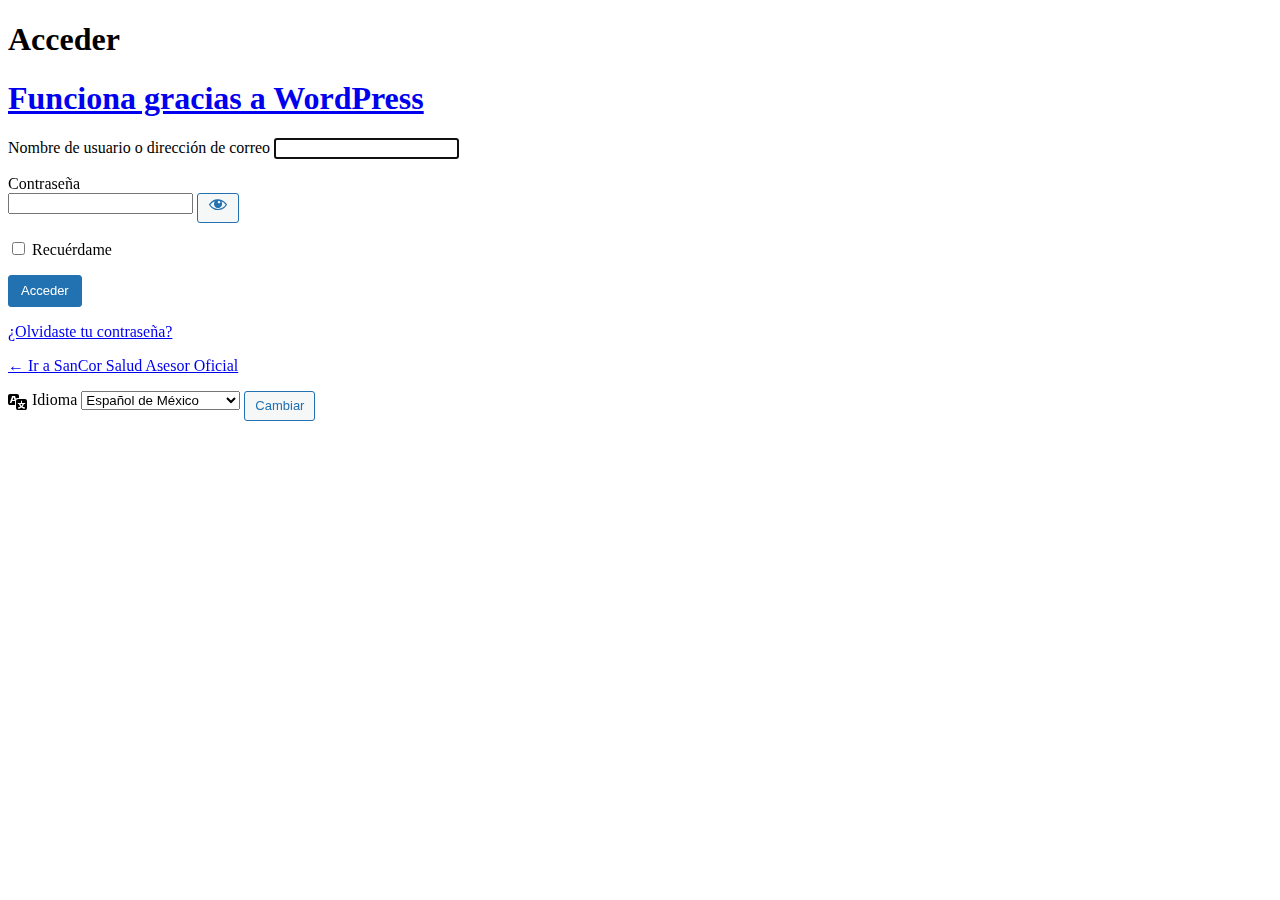
<file: wp-login.html>
<!DOCTYPE html>
	<html lang="es">
	
<!-- Mirrored from sancorsaludoficial.com.ar/wp-login.php by HTTrack Website Copier/3.x [XR&CO'2014], Tue, 22 Jul 2025 10:28:51 GMT -->
<!-- Added by HTTrack --><meta http-equiv="content-type" content="text/html;charset=UTF-8" /><!-- /Added by HTTrack -->
<head>
	<meta http-equiv="Content-Type" content="text/html; charset=UTF-8" />
	<title>Acceder &lsaquo; SanCor Salud Asesor Oficial &#8212; WordPress</title>
	    <style>
       .login-action-lostpassword #login_error{
           display: none;
       }
    </style>
    <meta name='robots' content='max-image-preview:large, noindex, noarchive' />
<link rel='dns-prefetch' href='http://www.googletagmanager.com/' />
<link rel='stylesheet' id='dashicons-css' href='wp-includes/css/dashicons.min4090.css?ver=189b7ebf432c51c7d84301550b621032' media='all' />
<link rel='stylesheet' id='buttons-css' href='wp-includes/css/buttons.min4090.css?ver=189b7ebf432c51c7d84301550b621032' media='all' />
<link rel='stylesheet' id='forms-css' href='https://sancorsaludoficial.com.ar/wp-admin/css/forms.min.css?ver=6.8.2' media='all' />
<link rel='stylesheet' id='l10n-css' href='https://sancorsaludoficial.com.ar/wp-admin/css/l10n.min.css?ver=6.8.2' media='all' />
<link rel='stylesheet' id='login-css' href='https://sancorsaludoficial.com.ar/wp-admin/css/login.min.css?ver=6.8.2' media='all' />
<meta name="generator" content="Site Kit by Google 1.157.0" />	<meta name='referrer' content='strict-origin-when-cross-origin' />
		<meta name="viewport" content="width=device-width, initial-scale=1.0" />
	<link rel="icon" href="wp-content/uploads/2025/03/Favicon-150x150.png" sizes="32x32" />
<link rel="icon" href="wp-content/uploads/2025/03/Favicon.png" sizes="192x192" />
<link rel="apple-touch-icon" href="wp-content/uploads/2025/03/Favicon.png" />
<meta name="msapplication-TileImage" content="https://sancorsaludoficial.com.ar/wp-content/uploads/2025/03/Favicon.png" />
	</head>
	<body class="login no-js login-action-login wp-core-ui  locale-es-mx">
	<script>
document.body.className = document.body.className.replace('no-js','js');
</script>

				<h1 class="screen-reader-text">Acceder</h1>
			<div id="login">
		<h1 role="presentation" class="wp-login-logo"><a href="https://es-mx.wordpress.org/">Funciona gracias a WordPress</a></h1>
	
		<form name="loginform" id="loginform" action="https://sancorsaludoficial.com.ar/wp-login.php" method="post">
			<p>
				<label for="user_login">Nombre de usuario o dirección de correo</label>
				<input type="text" name="log" id="user_login" class="input" value="" size="20" autocapitalize="off" autocomplete="username" required="required" />
			</p>

			<div class="user-pass-wrap">
				<label for="user_pass">Contraseña</label>
				<div class="wp-pwd">
					<input type="password" name="pwd" id="user_pass" class="input password-input" value="" size="20" autocomplete="current-password" spellcheck="false" required="required" />
					<button type="button" class="button button-secondary wp-hide-pw hide-if-no-js" data-toggle="0" aria-label="Mostrar contraseña">
						<span class="dashicons dashicons-visibility" aria-hidden="true"></span>
					</button>
				</div>
			</div>
						<p class="forgetmenot"><input name="rememberme" type="checkbox" id="rememberme" value="forever"  /> <label for="rememberme">Recuérdame</label></p>
			<p class="submit">
				<input type="submit" name="wp-submit" id="wp-submit" class="button button-primary button-large" value="Acceder" />
									<input type="hidden" name="redirect_to" value="https://sancorsaludoficial.com.ar/wp-admin/" />
									<input type="hidden" name="testcookie" value="1" />
			</p>
		</form>

					<p id="nav">
				<a class="wp-login-lost-password" href="wp-loginc2b6.html?action=lostpassword">¿Olvidaste tu contraseña?</a>			</p>
			<script>
function wp_attempt_focus() {setTimeout( function() {try {d = document.getElementById( "user_login" );d.focus(); d.select();} catch( er ) {}}, 200);}
wp_attempt_focus();
if ( typeof wpOnload === 'function' ) { wpOnload() }
</script>
		<p id="backtoblog">
			<a href="index.html">&larr; Ir a SanCor Salud Asesor Oficial</a>		</p>
			</div>
				<div class="language-switcher">
				<form id="language-switcher" method="get">

					<label for="language-switcher-locales">
						<span class="dashicons dashicons-translation" aria-hidden="true"></span>
						<span class="screen-reader-text">
							Idioma						</span>
					</label>

					<select name="wp_lang" id="language-switcher-locales"><option value="en_US" lang="en" data-installed="1">English (United States)</option>
<option value="es_ES" lang="es" data-installed="1">Español</option>
<option value="es_MX" lang="es" selected='selected' data-installed="1">Español de México</option></select>
					
					
					
						<input type="submit" class="button" value="Cambiar">

					</form>
				</div>
			
	    <script>
        if ( document.getElementById('login_error') ) {
            document.getElementById('user_login').value = '';
        }
    </script>
    
<!-- Sign in with Google button added by Site Kit -->
<script src="https://accounts.google.com/gsi/client"></script>
<script>
(()=>{async function handleCredentialResponse(response){try{const res=await fetch('wp-login4170.html?action=googlesitekit_auth',{method:'POST',headers:{'Content-Type':'application/x-www-form-urlencoded'},body:new URLSearchParams(response)});if(res.ok && res.redirected){location.assign(res.url);}}catch(error){console.error(error);}}google.accounts.id.initialize({client_id:'614712585965-8npg54u6031vahcabt9i98k0p4jpg18o.apps.googleusercontent.com',callback:handleCredentialResponse,library_name:'Site-Kit'});const buttonDivToAddToLoginForm=document.createElement('div');buttonDivToAddToLoginForm.classList.add('googlesitekit-sign-in-with-google__frontend-output-button');document.getElementById('login').insertBefore(buttonDivToAddToLoginForm,document.getElementById('loginform'));document.querySelectorAll('.googlesitekit-sign-in-with-google__frontend-output-button').forEach((siwgButtonDiv)=>{google.accounts.id.renderButton(siwgButtonDiv,{"theme":"outline","text":"signin_with","shape":"rectangular"});});})();
</script>

<!-- End Sign in with Google button added by Site Kit -->
<script src="wp-includes/js/clipboard.min3c89.js?ver=2.0.11" id="clipboard-js"></script>
<script src="wp-includes/js/jquery/jquery.minf43b.js?ver=3.7.1" id="jquery-core-js"></script>
<script src="wp-includes/js/jquery/jquery-migrate.min5589.js?ver=3.4.1" id="jquery-migrate-js"></script>
<script id="zxcvbn-async-js-extra">
var _zxcvbnSettings = {"src":"https:\/\/sancorsaludoficial.com.ar\/wp-includes\/js\/zxcvbn.min.js"};
</script>
<script src="wp-includes/js/zxcvbn-async.min5152.js?ver=1.0" id="zxcvbn-async-js"></script>
<script src="wp-includes/js/dist/hooks.min4fdd.js?ver=4d63a3d491d11ffd8ac6" id="wp-hooks-js"></script>
<script src="wp-includes/js/dist/i18n.minc33c.js?ver=5e580eb46a90c2b997e6" id="wp-i18n-js"></script>
<script id="wp-i18n-js-after">
wp.i18n.setLocaleData( { 'text direction\u0004ltr': [ 'ltr' ] } );
</script>
<script id="password-strength-meter-js-extra">
var pwsL10n = {"unknown":"Fortaleza de contrase\u00f1a desconocida","short":"Muy d\u00e9bil","bad":"D\u00e9bil","good":"Medio","strong":"Fuerte","mismatch":"No coinciden"};
</script>
<script id="password-strength-meter-js-translations">
( function( domain, translations ) {
	var localeData = translations.locale_data[ domain ] || translations.locale_data.messages;
	localeData[""].domain = domain;
	wp.i18n.setLocaleData( localeData, domain );
} )( "default", {"translation-revision-date":"2025-06-05 19:07:27+0000","generator":"GlotPress\/4.0.1","domain":"messages","locale_data":{"messages":{"":{"domain":"messages","plural-forms":"nplurals=2; plural=n != 1;","lang":"es_MX"},"%1$s is deprecated since version %2$s! Use %3$s instead. Please consider writing more inclusive code.":["\u00a1%1$s est\u00e1 en desuso desde la versi\u00f3n %2$s! Usa %3$s en su lugar. Por favor considera escribir un c\u00f3digo m\u00e1s inclusivo."]}},"comment":{"reference":"wp-admin\/js\/password-strength-meter.js"}} );
</script>
<script src="https://sancorsaludoficial.com.ar/wp-admin/js/password-strength-meter.min.js?ver=6.8.2" id="password-strength-meter-js"></script>
<script src="wp-includes/js/underscore.min3ab8.js?ver=1.13.7" id="underscore-js"></script>
<script id="wp-util-js-extra">
var _wpUtilSettings = {"ajax":{"url":"\/wp-admin\/admin-ajax.php"}};
</script>
<script src="wp-includes/js/wp-util.min4090.js?ver=189b7ebf432c51c7d84301550b621032" id="wp-util-js"></script>
<script src="wp-includes/js/dist/dom-ready.min5346.js?ver=f77871ff7694fffea381" id="wp-dom-ready-js"></script>
<script id="wp-a11y-js-translations">
( function( domain, translations ) {
	var localeData = translations.locale_data[ domain ] || translations.locale_data.messages;
	localeData[""].domain = domain;
	wp.i18n.setLocaleData( localeData, domain );
} )( "default", {"translation-revision-date":"2025-04-25 19:15:22+0000","generator":"GlotPress\/4.0.1","domain":"messages","locale_data":{"messages":{"":{"domain":"messages","plural-forms":"nplurals=2; plural=n != 1;","lang":"es_MX"},"Notifications":["Avisos"]}},"comment":{"reference":"wp-includes\/js\/dist\/a11y.js"}} );
</script>
<script src="wp-includes/js/dist/a11y.min3f73.js?ver=3156534cc54473497e14" id="wp-a11y-js"></script>
<script id="user-profile-js-extra">
var userProfileL10n = {"user_id":"0","nonce":"9e54fd3c80"};
</script>
<script id="user-profile-js-translations">
( function( domain, translations ) {
	var localeData = translations.locale_data[ domain ] || translations.locale_data.messages;
	localeData[""].domain = domain;
	wp.i18n.setLocaleData( localeData, domain );
} )( "default", {"translation-revision-date":"2025-06-05 19:07:27+0000","generator":"GlotPress\/4.0.1","domain":"messages","locale_data":{"messages":{"":{"domain":"messages","plural-forms":"nplurals=2; plural=n != 1;","lang":"es_MX"},"Application password has been copied to your clipboard.":["Se ha copiado la contrase\u00f1a de aplicaci\u00f3n al portapapeles."],"Your new password has not been saved.":["Tu contrase\u00f1a no ha sido guardada"],"Hide":["Ocultar"],"Confirm use of weak password":["Confirma el uso de una contrase\u00f1a d\u00e9bil."],"Hide password":["Ocultar contrase\u00f1a"],"Show password":["Mostrar contrase\u00f1a"],"Show":["Mostrar"],"The changes you made will be lost if you navigate away from this page.":["Los cambios realizados se perder\u00e1n si sales de esta p\u00e1gina."]}},"comment":{"reference":"wp-admin\/js\/user-profile.js"}} );
</script>
<script src="https://sancorsaludoficial.com.ar/wp-admin/js/user-profile.min.js?ver=6.8.2" id="user-profile-js"></script>
	</body>
	
<!-- Mirrored from sancorsaludoficial.com.ar/wp-login.php by HTTrack Website Copier/3.x [XR&CO'2014], Tue, 22 Jul 2025 10:28:51 GMT -->
</html>
</file>
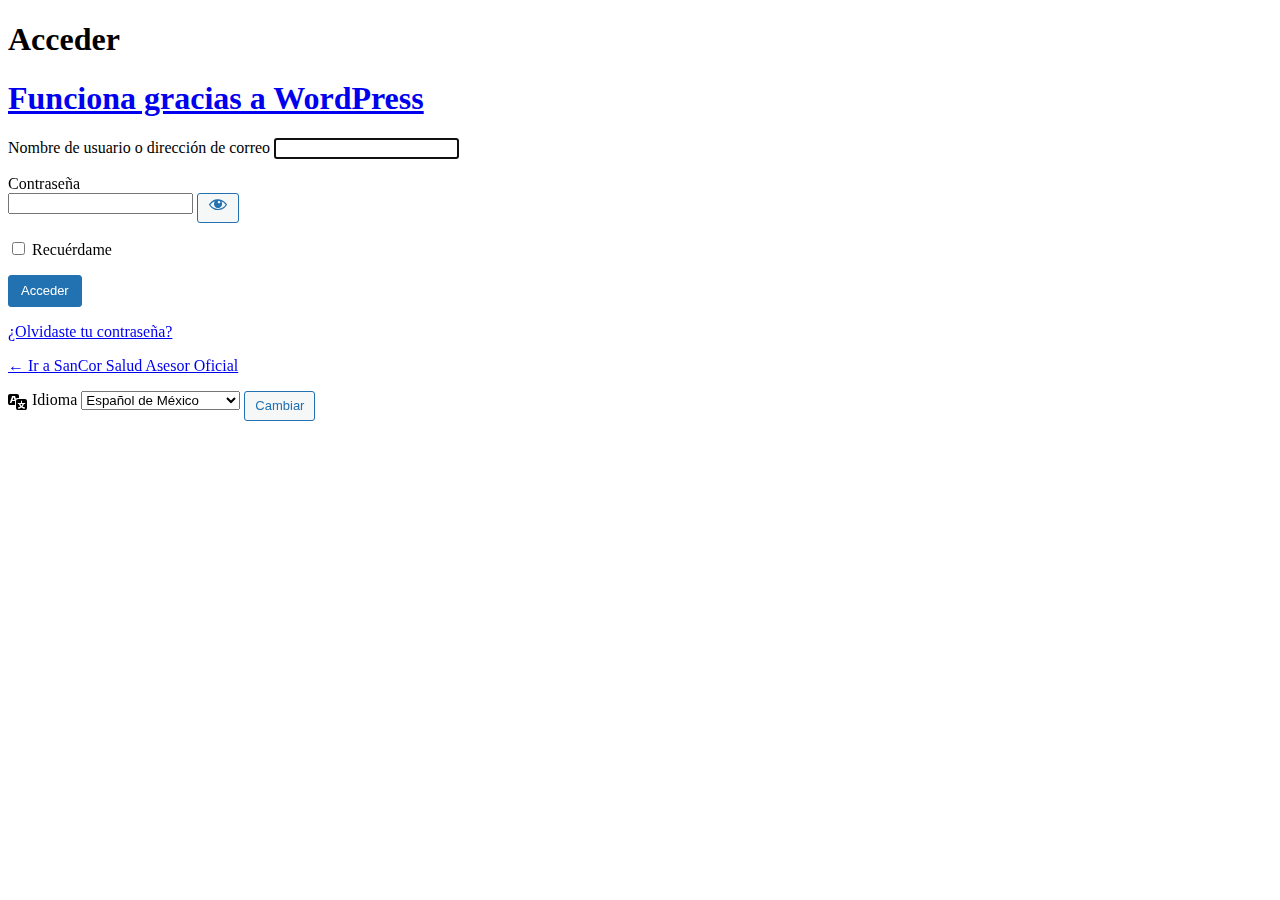
<file: wp-login4170.html>
<!DOCTYPE html>
	<html lang="es">
	
<!-- Mirrored from sancorsaludoficial.com.ar/wp-login.php?action=googlesitekit_auth by HTTrack Website Copier/3.x [XR&CO'2014], Tue, 22 Jul 2025 10:28:39 GMT -->
<!-- Added by HTTrack --><meta http-equiv="content-type" content="text/html;charset=UTF-8" /><!-- /Added by HTTrack -->
<head>
	<meta http-equiv="Content-Type" content="text/html; charset=UTF-8" />
	<title>Acceder &lsaquo; SanCor Salud Asesor Oficial &#8212; WordPress</title>
	    <style>
       .login-action-lostpassword #login_error{
           display: none;
       }
    </style>
    <meta name='robots' content='max-image-preview:large, noindex, noarchive' />
<link rel='dns-prefetch' href='http://www.googletagmanager.com/' />
<link rel='stylesheet' id='dashicons-css' href='wp-includes/css/dashicons.min4090.css?ver=189b7ebf432c51c7d84301550b621032' media='all' />
<link rel='stylesheet' id='buttons-css' href='wp-includes/css/buttons.min4090.css?ver=189b7ebf432c51c7d84301550b621032' media='all' />
<link rel='stylesheet' id='forms-css' href='https://sancorsaludoficial.com.ar/wp-admin/css/forms.min.css?ver=6.8.2' media='all' />
<link rel='stylesheet' id='l10n-css' href='https://sancorsaludoficial.com.ar/wp-admin/css/l10n.min.css?ver=6.8.2' media='all' />
<link rel='stylesheet' id='login-css' href='https://sancorsaludoficial.com.ar/wp-admin/css/login.min.css?ver=6.8.2' media='all' />
<meta name="generator" content="Site Kit by Google 1.157.0" />	<meta name='referrer' content='strict-origin-when-cross-origin' />
		<meta name="viewport" content="width=device-width, initial-scale=1.0" />
	<link rel="icon" href="wp-content/uploads/2025/03/Favicon-150x150.png" sizes="32x32" />
<link rel="icon" href="wp-content/uploads/2025/03/Favicon.png" sizes="192x192" />
<link rel="apple-touch-icon" href="wp-content/uploads/2025/03/Favicon.png" />
<meta name="msapplication-TileImage" content="https://sancorsaludoficial.com.ar/wp-content/uploads/2025/03/Favicon.png" />
	</head>
	<body class="login no-js login-action-googlesitekit_auth wp-core-ui  locale-es-mx">
	<script>
document.body.className = document.body.className.replace('no-js','js');
</script>

				<h1 class="screen-reader-text">Acceder</h1>
			<div id="login">
		<h1 role="presentation" class="wp-login-logo"><a href="https://es-mx.wordpress.org/">Funciona gracias a WordPress</a></h1>
	
		<form name="loginform" id="loginform" action="https://sancorsaludoficial.com.ar/wp-login.php" method="post">
			<p>
				<label for="user_login">Nombre de usuario o dirección de correo</label>
				<input type="text" name="log" id="user_login" class="input" value="" size="20" autocapitalize="off" autocomplete="username" required="required" />
			</p>

			<div class="user-pass-wrap">
				<label for="user_pass">Contraseña</label>
				<div class="wp-pwd">
					<input type="password" name="pwd" id="user_pass" class="input password-input" value="" size="20" autocomplete="current-password" spellcheck="false" required="required" />
					<button type="button" class="button button-secondary wp-hide-pw hide-if-no-js" data-toggle="0" aria-label="Mostrar contraseña">
						<span class="dashicons dashicons-visibility" aria-hidden="true"></span>
					</button>
				</div>
			</div>
						<p class="forgetmenot"><input name="rememberme" type="checkbox" id="rememberme" value="forever"  /> <label for="rememberme">Recuérdame</label></p>
			<p class="submit">
				<input type="submit" name="wp-submit" id="wp-submit" class="button button-primary button-large" value="Acceder" />
									<input type="hidden" name="redirect_to" value="https://sancorsaludoficial.com.ar/wp-admin/" />
									<input type="hidden" name="testcookie" value="1" />
			</p>
		</form>

					<p id="nav">
				<a class="wp-login-lost-password" href="wp-loginc2b6.html?action=lostpassword">¿Olvidaste tu contraseña?</a>			</p>
			<script>
function wp_attempt_focus() {setTimeout( function() {try {d = document.getElementById( "user_login" );d.focus(); d.select();} catch( er ) {}}, 200);}
wp_attempt_focus();
if ( typeof wpOnload === 'function' ) { wpOnload() }
</script>
		<p id="backtoblog">
			<a href="index.html">&larr; Ir a SanCor Salud Asesor Oficial</a>		</p>
			</div>
				<div class="language-switcher">
				<form id="language-switcher" method="get">

					<label for="language-switcher-locales">
						<span class="dashicons dashicons-translation" aria-hidden="true"></span>
						<span class="screen-reader-text">
							Idioma						</span>
					</label>

					<select name="wp_lang" id="language-switcher-locales"><option value="en_US" lang="en" data-installed="1">English (United States)</option>
<option value="es_ES" lang="es" data-installed="1">Español</option>
<option value="es_MX" lang="es" selected='selected' data-installed="1">Español de México</option></select>
					
					
											<input type="hidden" name="action" value="googlesitekit_auth" />
					
						<input type="submit" class="button" value="Cambiar">

					</form>
				</div>
			
	    <script>
        if ( document.getElementById('login_error') ) {
            document.getElementById('user_login').value = '';
        }
    </script>
    
<!-- Sign in with Google button added by Site Kit -->
<script src="https://accounts.google.com/gsi/client"></script>
<script>
(()=>{async function handleCredentialResponse(response){try{const res=await fetch('wp-login4170.html?action=googlesitekit_auth',{method:'POST',headers:{'Content-Type':'application/x-www-form-urlencoded'},body:new URLSearchParams(response)});if(res.ok && res.redirected){location.assign(res.url);}}catch(error){console.error(error);}}google.accounts.id.initialize({client_id:'614712585965-8npg54u6031vahcabt9i98k0p4jpg18o.apps.googleusercontent.com',callback:handleCredentialResponse,library_name:'Site-Kit'});const buttonDivToAddToLoginForm=document.createElement('div');buttonDivToAddToLoginForm.classList.add('googlesitekit-sign-in-with-google__frontend-output-button');document.getElementById('login').insertBefore(buttonDivToAddToLoginForm,document.getElementById('loginform'));document.querySelectorAll('.googlesitekit-sign-in-with-google__frontend-output-button').forEach((siwgButtonDiv)=>{google.accounts.id.renderButton(siwgButtonDiv,{"theme":"outline","text":"signin_with","shape":"rectangular"});});})();
</script>

<!-- End Sign in with Google button added by Site Kit -->
<script src="wp-includes/js/clipboard.min3c89.js?ver=2.0.11" id="clipboard-js"></script>
<script src="wp-includes/js/jquery/jquery.minf43b.js?ver=3.7.1" id="jquery-core-js"></script>
<script src="wp-includes/js/jquery/jquery-migrate.min5589.js?ver=3.4.1" id="jquery-migrate-js"></script>
<script id="zxcvbn-async-js-extra">
var _zxcvbnSettings = {"src":"https:\/\/sancorsaludoficial.com.ar\/wp-includes\/js\/zxcvbn.min.js"};
</script>
<script src="wp-includes/js/zxcvbn-async.min5152.js?ver=1.0" id="zxcvbn-async-js"></script>
<script src="wp-includes/js/dist/hooks.min4fdd.js?ver=4d63a3d491d11ffd8ac6" id="wp-hooks-js"></script>
<script src="wp-includes/js/dist/i18n.minc33c.js?ver=5e580eb46a90c2b997e6" id="wp-i18n-js"></script>
<script id="wp-i18n-js-after">
wp.i18n.setLocaleData( { 'text direction\u0004ltr': [ 'ltr' ] } );
</script>
<script id="password-strength-meter-js-extra">
var pwsL10n = {"unknown":"Fortaleza de contrase\u00f1a desconocida","short":"Muy d\u00e9bil","bad":"D\u00e9bil","good":"Medio","strong":"Fuerte","mismatch":"No coinciden"};
</script>
<script id="password-strength-meter-js-translations">
( function( domain, translations ) {
	var localeData = translations.locale_data[ domain ] || translations.locale_data.messages;
	localeData[""].domain = domain;
	wp.i18n.setLocaleData( localeData, domain );
} )( "default", {"translation-revision-date":"2025-06-05 19:07:27+0000","generator":"GlotPress\/4.0.1","domain":"messages","locale_data":{"messages":{"":{"domain":"messages","plural-forms":"nplurals=2; plural=n != 1;","lang":"es_MX"},"%1$s is deprecated since version %2$s! Use %3$s instead. Please consider writing more inclusive code.":["\u00a1%1$s est\u00e1 en desuso desde la versi\u00f3n %2$s! Usa %3$s en su lugar. Por favor considera escribir un c\u00f3digo m\u00e1s inclusivo."]}},"comment":{"reference":"wp-admin\/js\/password-strength-meter.js"}} );
</script>
<script src="https://sancorsaludoficial.com.ar/wp-admin/js/password-strength-meter.min.js?ver=6.8.2" id="password-strength-meter-js"></script>
<script src="wp-includes/js/underscore.min3ab8.js?ver=1.13.7" id="underscore-js"></script>
<script id="wp-util-js-extra">
var _wpUtilSettings = {"ajax":{"url":"\/wp-admin\/admin-ajax.php"}};
</script>
<script src="wp-includes/js/wp-util.min4090.js?ver=189b7ebf432c51c7d84301550b621032" id="wp-util-js"></script>
<script src="wp-includes/js/dist/dom-ready.min5346.js?ver=f77871ff7694fffea381" id="wp-dom-ready-js"></script>
<script id="wp-a11y-js-translations">
( function( domain, translations ) {
	var localeData = translations.locale_data[ domain ] || translations.locale_data.messages;
	localeData[""].domain = domain;
	wp.i18n.setLocaleData( localeData, domain );
} )( "default", {"translation-revision-date":"2025-04-25 19:15:22+0000","generator":"GlotPress\/4.0.1","domain":"messages","locale_data":{"messages":{"":{"domain":"messages","plural-forms":"nplurals=2; plural=n != 1;","lang":"es_MX"},"Notifications":["Avisos"]}},"comment":{"reference":"wp-includes\/js\/dist\/a11y.js"}} );
</script>
<script src="wp-includes/js/dist/a11y.min3f73.js?ver=3156534cc54473497e14" id="wp-a11y-js"></script>
<script id="user-profile-js-extra">
var userProfileL10n = {"user_id":"0","nonce":"9e54fd3c80"};
</script>
<script id="user-profile-js-translations">
( function( domain, translations ) {
	var localeData = translations.locale_data[ domain ] || translations.locale_data.messages;
	localeData[""].domain = domain;
	wp.i18n.setLocaleData( localeData, domain );
} )( "default", {"translation-revision-date":"2025-06-05 19:07:27+0000","generator":"GlotPress\/4.0.1","domain":"messages","locale_data":{"messages":{"":{"domain":"messages","plural-forms":"nplurals=2; plural=n != 1;","lang":"es_MX"},"Application password has been copied to your clipboard.":["Se ha copiado la contrase\u00f1a de aplicaci\u00f3n al portapapeles."],"Your new password has not been saved.":["Tu contrase\u00f1a no ha sido guardada"],"Hide":["Ocultar"],"Confirm use of weak password":["Confirma el uso de una contrase\u00f1a d\u00e9bil."],"Hide password":["Ocultar contrase\u00f1a"],"Show password":["Mostrar contrase\u00f1a"],"Show":["Mostrar"],"The changes you made will be lost if you navigate away from this page.":["Los cambios realizados se perder\u00e1n si sales de esta p\u00e1gina."]}},"comment":{"reference":"wp-admin\/js\/user-profile.js"}} );
</script>
<script src="https://sancorsaludoficial.com.ar/wp-admin/js/user-profile.min.js?ver=6.8.2" id="user-profile-js"></script>
	</body>
	
<!-- Mirrored from sancorsaludoficial.com.ar/wp-login.php?action=googlesitekit_auth by HTTrack Website Copier/3.x [XR&CO'2014], Tue, 22 Jul 2025 10:28:47 GMT -->
</html>
</file>
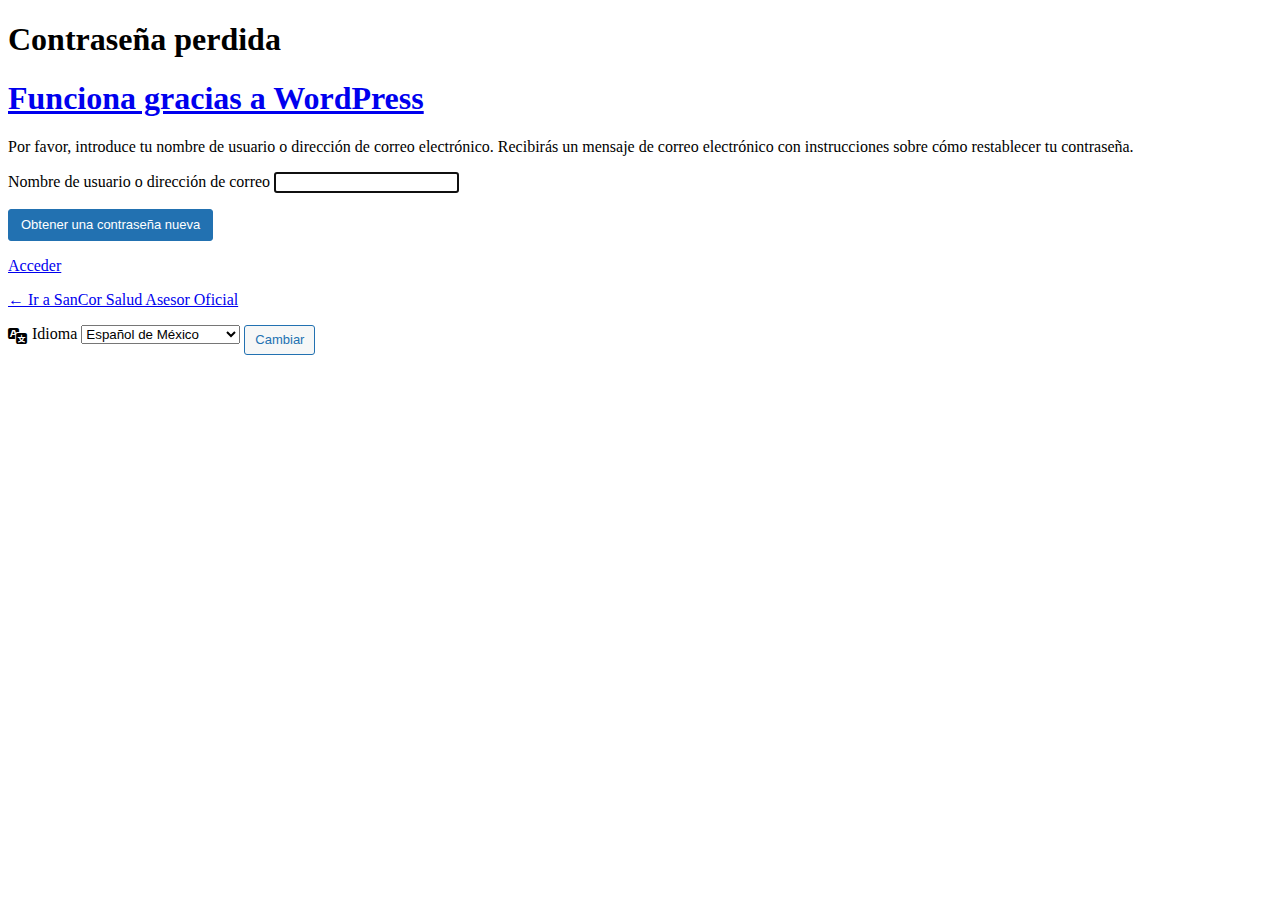
<file: wp-loginc2b6.html>
<!DOCTYPE html>
	<html lang="es">
	
<!-- Mirrored from sancorsaludoficial.com.ar/wp-login.php?action=lostpassword by HTTrack Website Copier/3.x [XR&CO'2014], Tue, 22 Jul 2025 10:28:50 GMT -->
<!-- Added by HTTrack --><meta http-equiv="content-type" content="text/html;charset=UTF-8" /><!-- /Added by HTTrack -->
<head>
	<meta http-equiv="Content-Type" content="text/html; charset=UTF-8" />
	<title>Contraseña perdida &lsaquo; SanCor Salud Asesor Oficial &#8212; WordPress</title>
	    <style>
       .login-action-lostpassword #login_error{
           display: none;
       }
    </style>
    <meta name='robots' content='max-image-preview:large, noindex, noarchive' />
<link rel='dns-prefetch' href='http://www.googletagmanager.com/' />
<link rel='stylesheet' id='dashicons-css' href='wp-includes/css/dashicons.min4090.css?ver=189b7ebf432c51c7d84301550b621032' media='all' />
<link rel='stylesheet' id='buttons-css' href='wp-includes/css/buttons.min4090.css?ver=189b7ebf432c51c7d84301550b621032' media='all' />
<link rel='stylesheet' id='forms-css' href='https://sancorsaludoficial.com.ar/wp-admin/css/forms.min.css?ver=6.8.2' media='all' />
<link rel='stylesheet' id='l10n-css' href='https://sancorsaludoficial.com.ar/wp-admin/css/l10n.min.css?ver=6.8.2' media='all' />
<link rel='stylesheet' id='login-css' href='https://sancorsaludoficial.com.ar/wp-admin/css/login.min.css?ver=6.8.2' media='all' />
<meta name="generator" content="Site Kit by Google 1.157.0" />	<meta name='referrer' content='strict-origin-when-cross-origin' />
		<meta name="viewport" content="width=device-width, initial-scale=1.0" />
	<link rel="icon" href="wp-content/uploads/2025/03/Favicon-150x150.png" sizes="32x32" />
<link rel="icon" href="wp-content/uploads/2025/03/Favicon.png" sizes="192x192" />
<link rel="apple-touch-icon" href="wp-content/uploads/2025/03/Favicon.png" />
<meta name="msapplication-TileImage" content="https://sancorsaludoficial.com.ar/wp-content/uploads/2025/03/Favicon.png" />
	</head>
	<body class="login no-js login-action-lostpassword wp-core-ui  locale-es-mx">
	<script>
document.body.className = document.body.className.replace('no-js','js');
</script>

				<h1 class="screen-reader-text">Contraseña perdida</h1>
			<div id="login">
		<h1 role="presentation" class="wp-login-logo"><a href="https://es-mx.wordpress.org/">Funciona gracias a WordPress</a></h1>
	<div class="notice notice-info message"><p>Por favor, introduce tu nombre de usuario o dirección de correo electrónico. Recibirás un mensaje de correo electrónico con instrucciones sobre cómo restablecer tu contraseña.</p></div>

		<form name="lostpasswordform" id="lostpasswordform" action="https://sancorsaludoficial.com.ar/wp-login.php?action=lostpassword" method="post">
			<p>
				<label for="user_login">Nombre de usuario o dirección de correo</label>
				<input type="text" name="user_login" id="user_login" class="input" value="" size="20" autocapitalize="off" autocomplete="username" required="required" />
			</p>
						<input type="hidden" name="redirect_to" value="" />
			<p class="submit">
				<input type="submit" name="wp-submit" id="wp-submit" class="button button-primary button-large" value="Obtener una contraseña nueva" />
			</p>
		</form>

		<p id="nav">
			<a class="wp-login-log-in" href="wp-login.html">Acceder</a>
					</p>
				<p id="backtoblog">
			<a href="index.html">&larr; Ir a SanCor Salud Asesor Oficial</a>		</p>
			</div>
				<div class="language-switcher">
				<form id="language-switcher" method="get">

					<label for="language-switcher-locales">
						<span class="dashicons dashicons-translation" aria-hidden="true"></span>
						<span class="screen-reader-text">
							Idioma						</span>
					</label>

					<select name="wp_lang" id="language-switcher-locales"><option value="en_US" lang="en" data-installed="1">English (United States)</option>
<option value="es_ES" lang="es" data-installed="1">Español</option>
<option value="es_MX" lang="es" selected='selected' data-installed="1">Español de México</option></select>
					
					
											<input type="hidden" name="action" value="lostpassword" />
					
						<input type="submit" class="button" value="Cambiar">

					</form>
				</div>
			
	<script>
		try{document.getElementById('user_login').focus();}catch(e){}
		if(typeof wpOnload==='function')wpOnload();
		
</script>
    <script>
        if ( document.getElementById('login_error') ) {
            document.getElementById('user_login').value = '';
        }
    </script>
    
<!-- Sign in with Google button added by Site Kit -->
<script src="https://accounts.google.com/gsi/client"></script>
<script>
(()=>{async function handleCredentialResponse(response){try{const res=await fetch('wp-login4170.html?action=googlesitekit_auth',{method:'POST',headers:{'Content-Type':'application/x-www-form-urlencoded'},body:new URLSearchParams(response)});if(res.ok && res.redirected){location.assign(res.url);}}catch(error){console.error(error);}}google.accounts.id.initialize({client_id:'614712585965-8npg54u6031vahcabt9i98k0p4jpg18o.apps.googleusercontent.com',callback:handleCredentialResponse,library_name:'Site-Kit'});const buttonDivToAddToLoginForm=document.createElement('div');buttonDivToAddToLoginForm.classList.add('googlesitekit-sign-in-with-google__frontend-output-button');document.getElementById('login').insertBefore(buttonDivToAddToLoginForm,document.getElementById('loginform'));document.querySelectorAll('.googlesitekit-sign-in-with-google__frontend-output-button').forEach((siwgButtonDiv)=>{google.accounts.id.renderButton(siwgButtonDiv,{"theme":"outline","text":"signin_with","shape":"rectangular"});});})();
</script>

<!-- End Sign in with Google button added by Site Kit -->
	</body>
	
<!-- Mirrored from sancorsaludoficial.com.ar/wp-login.php?action=lostpassword by HTTrack Website Copier/3.x [XR&CO'2014], Tue, 22 Jul 2025 10:28:51 GMT -->
</html>
</file>
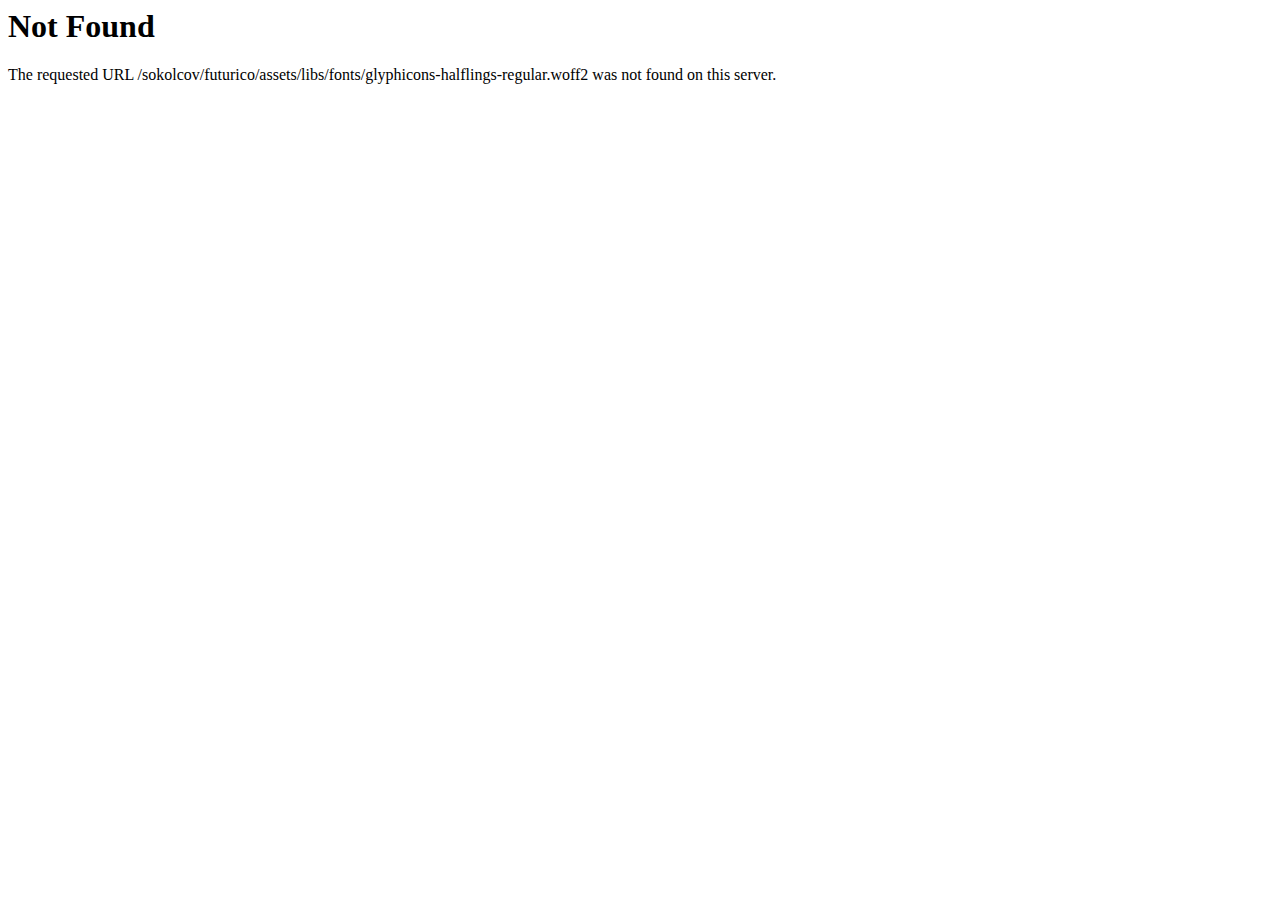
<file: assets/libs/fonts/glyphicons-halflings-regular-2.html>
<!DOCTYPE HTML PUBLIC "-//IETF//DTD HTML 2.0//EN">
<html>
<!-- Mirrored from www.cotizarplanisapres.cl/assets/libs/fonts/glyphicons-halflings-regular-2.html by HTTrack Website Copier/3.x [XR&CO'2014], Fri, 19 Jan 2018 10:25:29 GMT -->
<head>
<title>404 Not Found</title>
</head><body>
<h1>Not Found</h1>
<p>The requested URL /sokolcov/futurico/assets/libs/fonts/glyphicons-halflings-regular.woff2 was not found on this server.</p>
</body>
<!-- Mirrored from www.cotizarplanisapres.cl/assets/libs/fonts/glyphicons-halflings-regular-2.html by HTTrack Website Copier/3.x [XR&CO'2014], Fri, 19 Jan 2018 10:25:29 GMT -->
</html>
</file>
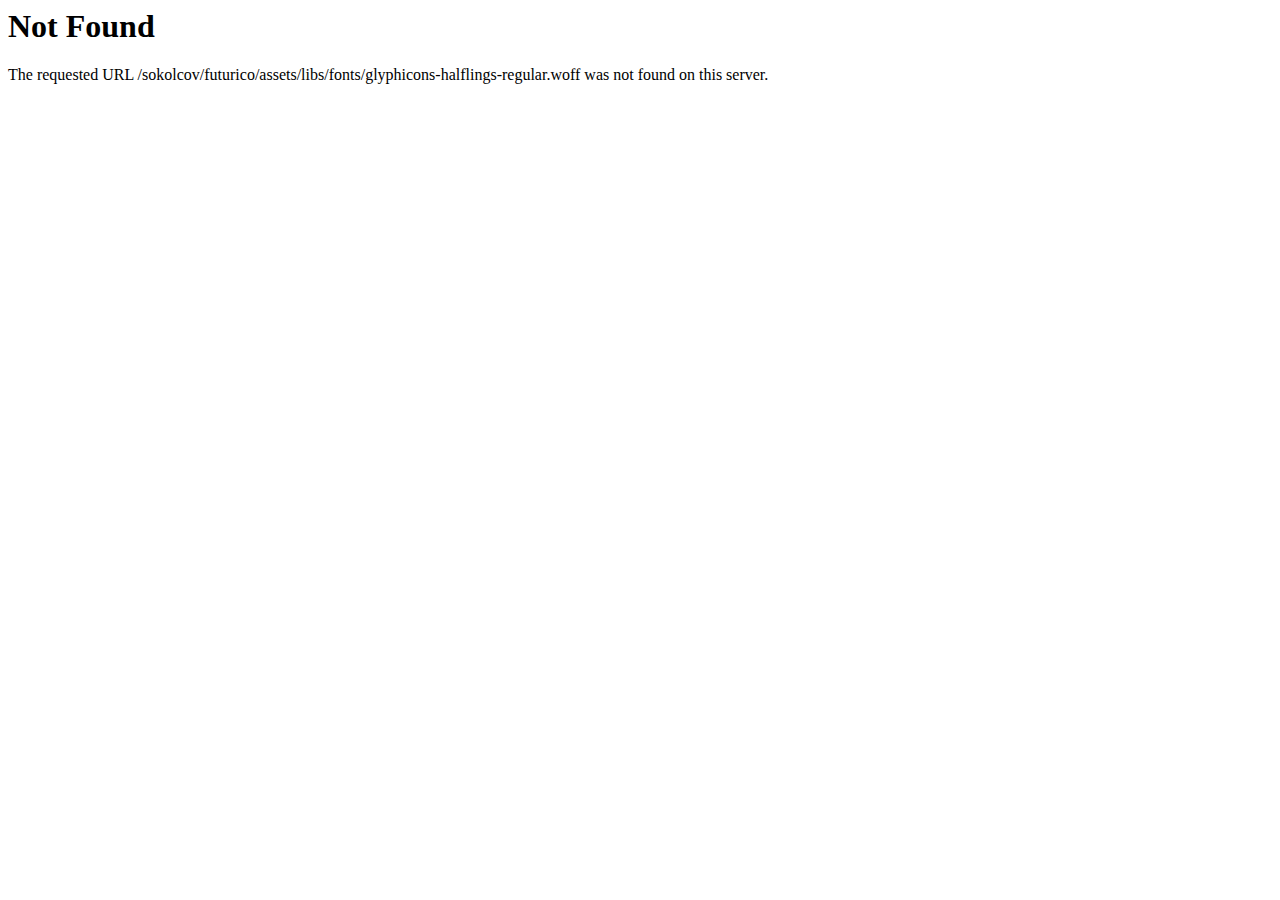
<file: assets/libs/fonts/glyphicons-halflings-regular-3.html>
<!DOCTYPE HTML PUBLIC "-//IETF//DTD HTML 2.0//EN">
<html>
<!-- Mirrored from www.cotizarplanisapres.cl/assets/libs/fonts/glyphicons-halflings-regular-3.html by HTTrack Website Copier/3.x [XR&CO'2014], Fri, 19 Jan 2018 10:25:29 GMT -->
<head>
<title>404 Not Found</title>
</head><body>
<h1>Not Found</h1>
<p>The requested URL /sokolcov/futurico/assets/libs/fonts/glyphicons-halflings-regular.woff was not found on this server.</p>
</body>
<!-- Mirrored from www.cotizarplanisapres.cl/assets/libs/fonts/glyphicons-halflings-regular-3.html by HTTrack Website Copier/3.x [XR&CO'2014], Fri, 19 Jan 2018 10:25:29 GMT -->
</html>
</file>
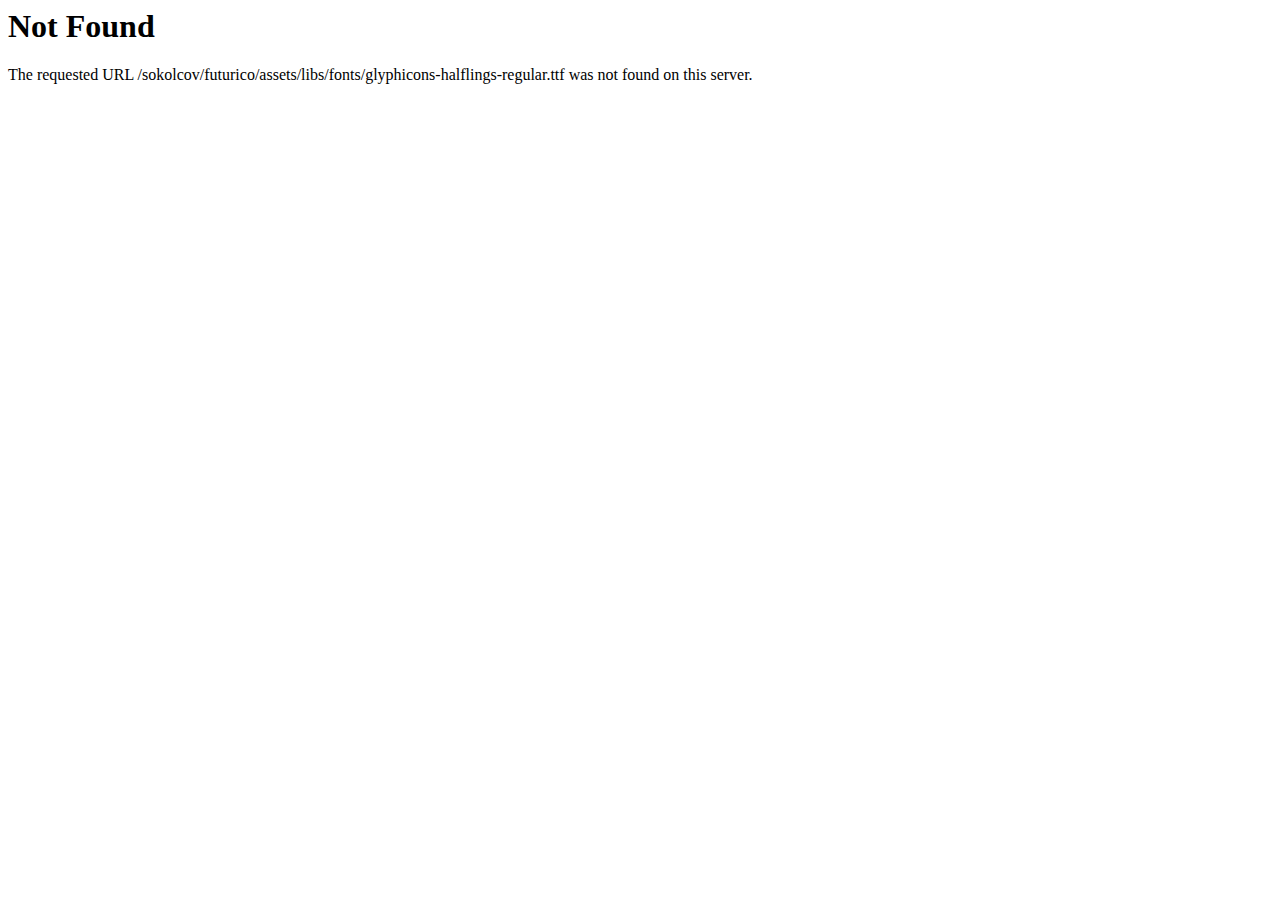
<file: assets/libs/fonts/glyphicons-halflings-regular-4.html>
<!DOCTYPE HTML PUBLIC "-//IETF//DTD HTML 2.0//EN">
<html>
<!-- Mirrored from www.cotizarplanisapres.cl/assets/libs/fonts/glyphicons-halflings-regular-4.html by HTTrack Website Copier/3.x [XR&CO'2014], Fri, 19 Jan 2018 10:25:29 GMT -->
<head>
<title>404 Not Found</title>
</head><body>
<h1>Not Found</h1>
<p>The requested URL /sokolcov/futurico/assets/libs/fonts/glyphicons-halflings-regular.ttf was not found on this server.</p>
</body>
<!-- Mirrored from www.cotizarplanisapres.cl/assets/libs/fonts/glyphicons-halflings-regular-4.html by HTTrack Website Copier/3.x [XR&CO'2014], Fri, 19 Jan 2018 10:25:29 GMT -->
</html>
</file>
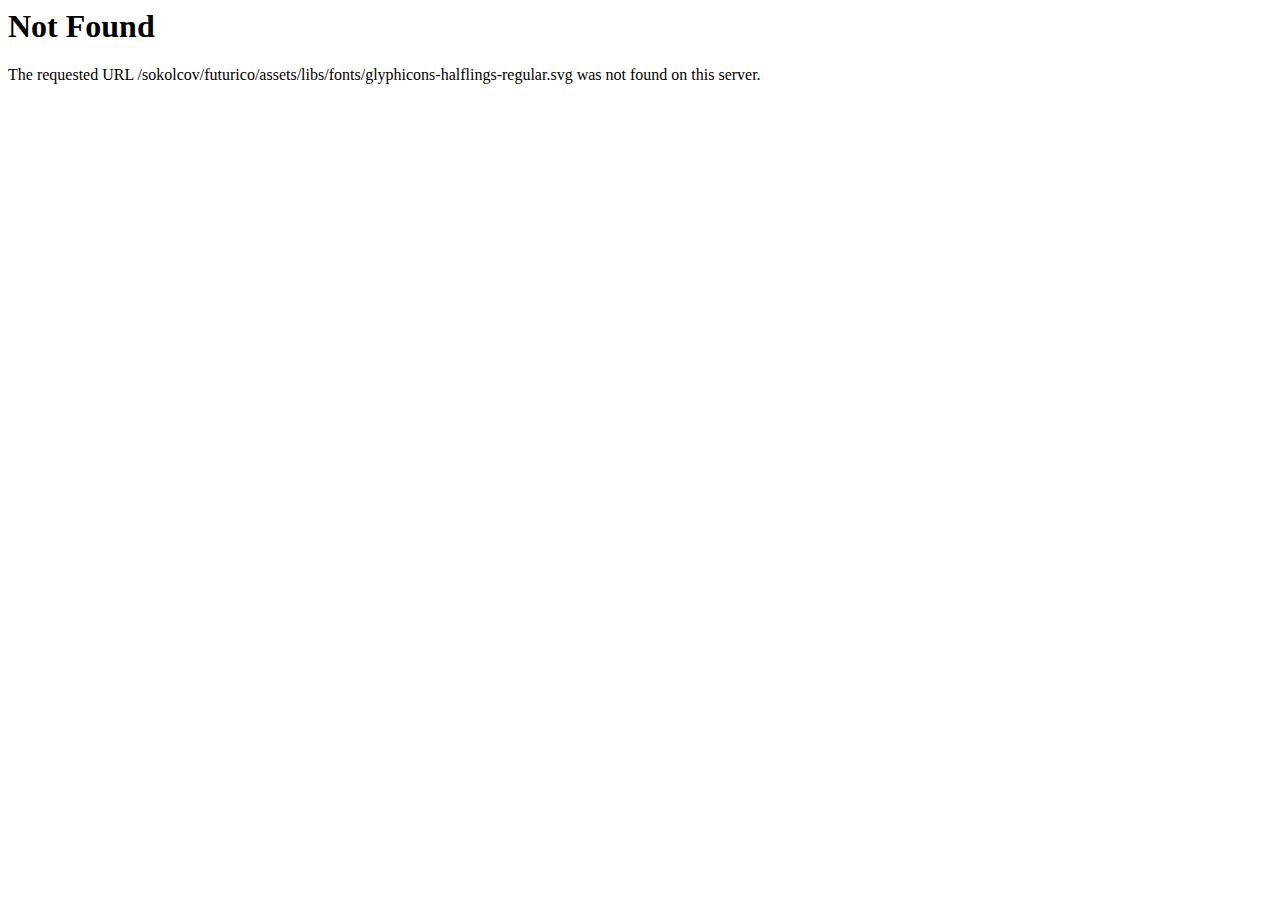
<file: assets/libs/fonts/glyphicons-halflings-regular-5.html>
<!DOCTYPE HTML PUBLIC "-//IETF//DTD HTML 2.0//EN">
<html>
<!-- Mirrored from www.cotizarplanisapres.cl/assets/libs/fonts/glyphicons-halflings-regular-5.html by HTTrack Website Copier/3.x [XR&CO'2014], Fri, 19 Jan 2018 10:25:29 GMT -->
<head>
<title>404 Not Found</title>
</head><body>
<h1>Not Found</h1>
<p>The requested URL /sokolcov/futurico/assets/libs/fonts/glyphicons-halflings-regular.svg was not found on this server.</p>
</body>
<!-- Mirrored from www.cotizarplanisapres.cl/assets/libs/fonts/glyphicons-halflings-regular-5.html by HTTrack Website Copier/3.x [XR&CO'2014], Fri, 19 Jan 2018 10:25:29 GMT -->
</html>
</file>
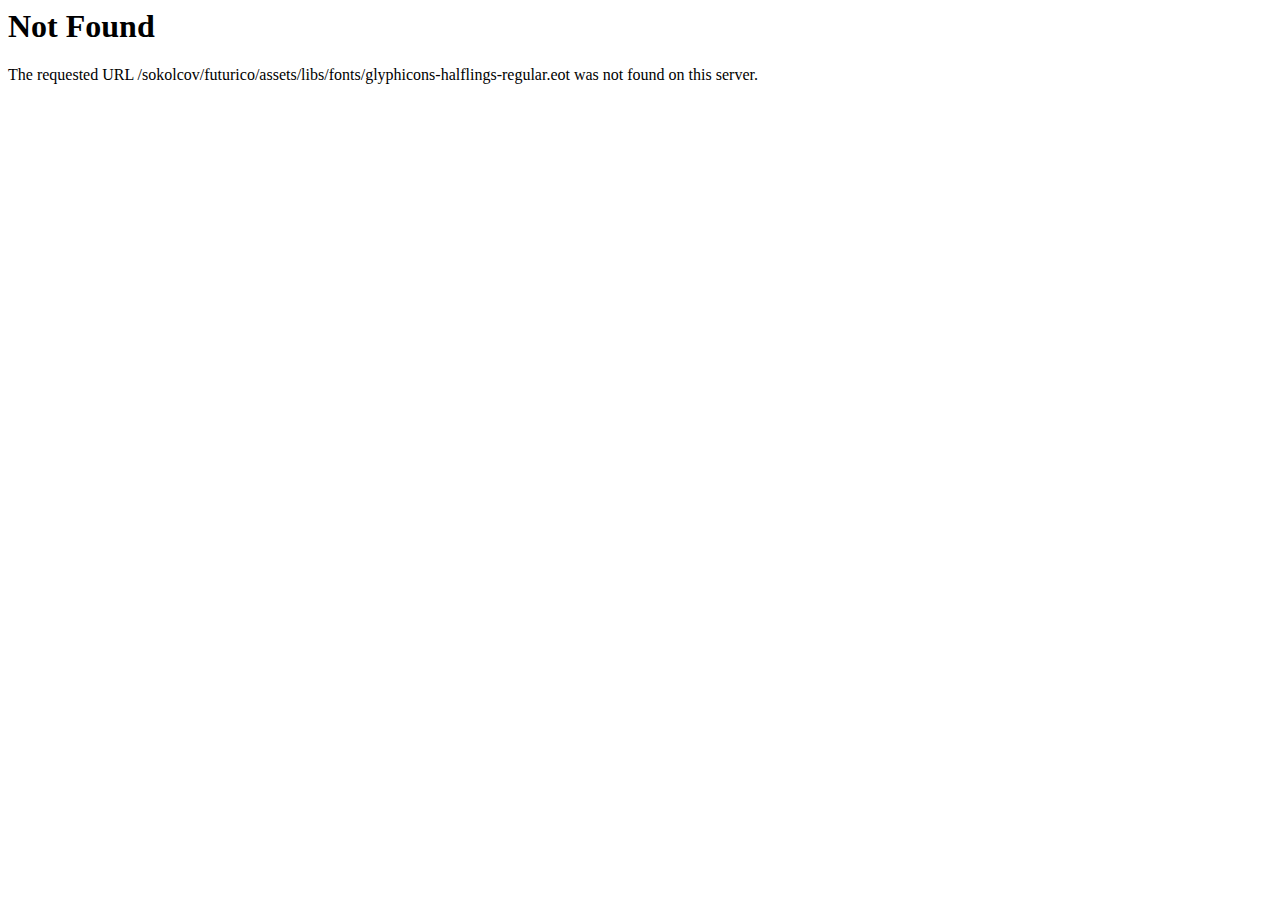
<file: assets/libs/fonts/glyphicons-halflings-regular.html>
<!DOCTYPE HTML PUBLIC "-//IETF//DTD HTML 2.0//EN">
<html>
<!-- Mirrored from www.cotizarplanisapres.cl/assets/libs/fonts/glyphicons-halflings-regular.html by HTTrack Website Copier/3.x [XR&CO'2014], Fri, 19 Jan 2018 10:25:29 GMT -->
<head>
<title>404 Not Found</title>
</head><body>
<h1>Not Found</h1>
<p>The requested URL /sokolcov/futurico/assets/libs/fonts/glyphicons-halflings-regular.eot was not found on this server.</p>
</body>
<!-- Mirrored from www.cotizarplanisapres.cl/assets/libs/fonts/glyphicons-halflings-regular.html by HTTrack Website Copier/3.x [XR&CO'2014], Fri, 19 Jan 2018 10:25:29 GMT -->
</html>
</file>
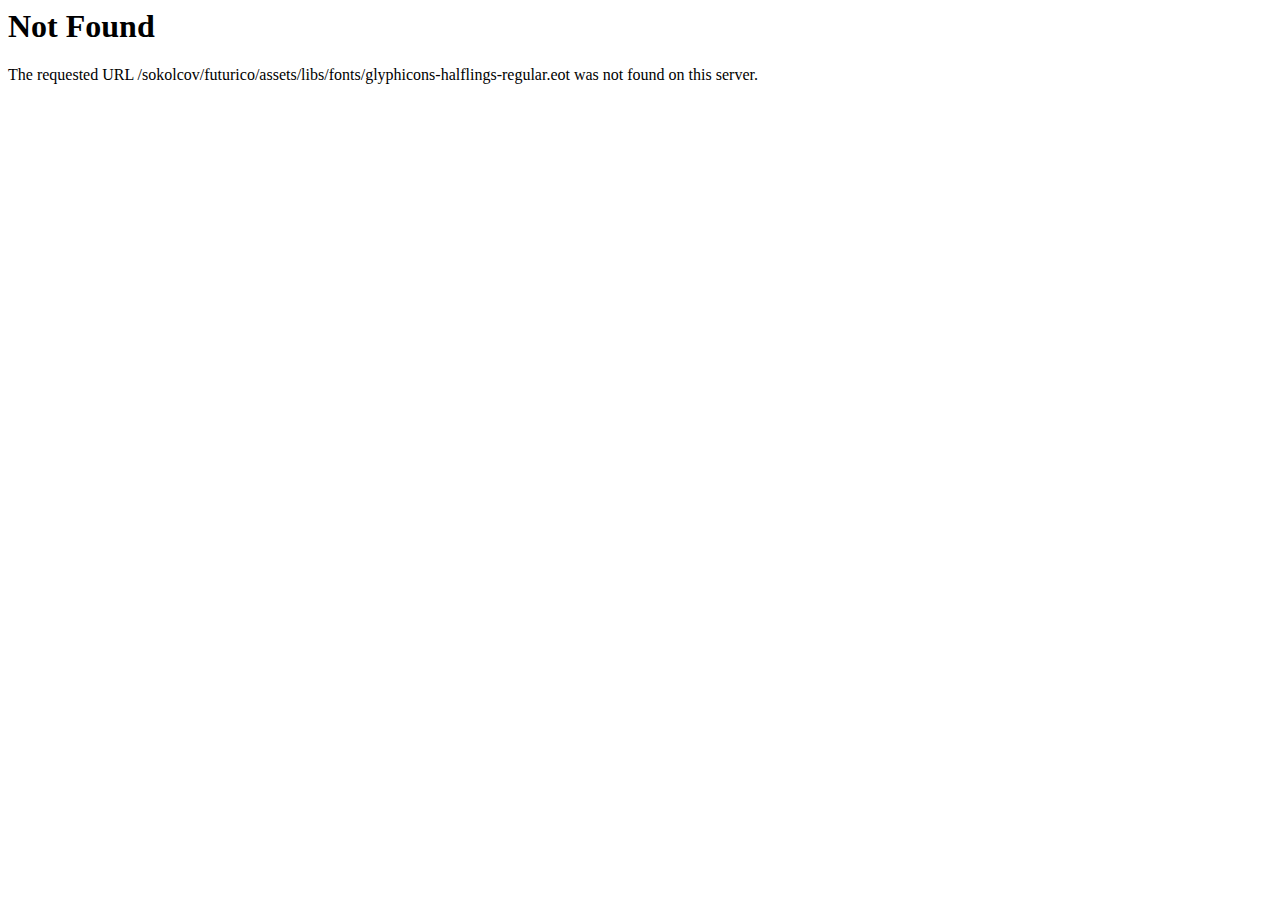
<file: assets/libs/fonts/glyphicons-halflings-regulard41dd41d.html>
<!DOCTYPE HTML PUBLIC "-//IETF//DTD HTML 2.0//EN">
<html>
<!-- Mirrored from www.cotizarplanisapres.cl/assets/libs/fonts/glyphicons-halflings-regulard41d.html? by HTTrack Website Copier/3.x [XR&CO'2014], Fri, 19 Jan 2018 10:25:29 GMT -->
<head>
<title>404 Not Found</title>
</head><body>
<h1>Not Found</h1>
<p>The requested URL /sokolcov/futurico/assets/libs/fonts/glyphicons-halflings-regular.eot was not found on this server.</p>
</body>
<!-- Mirrored from www.cotizarplanisapres.cl/assets/libs/fonts/glyphicons-halflings-regulard41d.html? by HTTrack Website Copier/3.x [XR&CO'2014], Fri, 19 Jan 2018 10:25:29 GMT -->
</html>
</file>
<file: wp-includes/css/buttons.min4090.css>
/*! This file is auto-generated */
.wp-core-ui .button,.wp-core-ui .button-primary,.wp-core-ui .button-secondary{display:inline-block;text-decoration:none;font-size:13px;line-height:2.15384615;min-height:30px;margin:0;padding:0 10px;cursor:pointer;border-width:1px;border-style:solid;-webkit-appearance:none;border-radius:3px;white-space:nowrap;box-sizing:border-box}.wp-core-ui button::-moz-focus-inner,.wp-core-ui input[type=button]::-moz-focus-inner,.wp-core-ui input[type=reset]::-moz-focus-inner,.wp-core-ui input[type=submit]::-moz-focus-inner{border-width:0;border-style:none;padding:0}.wp-core-ui .button-group.button-large .button,.wp-core-ui .button.button-large{min-height:32px;line-height:2.30769231;padding:0 12px}.wp-core-ui .button-group.button-small .button,.wp-core-ui .button.button-small{min-height:26px;line-height:2.18181818;padding:0 8px;font-size:11px}.wp-core-ui .button-group.button-hero .button,.wp-core-ui .button.button-hero{font-size:14px;min-height:46px;line-height:3.14285714;padding:0 36px}.wp-core-ui .button.hidden{display:none}.wp-core-ui input[type=reset],.wp-core-ui input[type=reset]:active,.wp-core-ui input[type=reset]:focus,.wp-core-ui input[type=reset]:hover{background:0 0;border:none;box-shadow:none;padding:0 2px 1px;width:auto}.wp-core-ui .button,.wp-core-ui .button-secondary{color:#2271b1;border-color:#2271b1;background:#f6f7f7;vertical-align:top}.wp-core-ui p .button{vertical-align:baseline}.wp-core-ui .button-secondary:hover,.wp-core-ui .button.hover,.wp-core-ui .button:hover{background:#f0f0f1;border-color:#0a4b78;color:#0a4b78}.wp-core-ui .button-secondary:focus,.wp-core-ui .button.focus,.wp-core-ui .button:focus{background:#f6f7f7;border-color:#3582c4;color:#0a4b78;box-shadow:0 0 0 1px #3582c4;outline:2px solid transparent;outline-offset:0}.wp-core-ui .button-secondary:active,.wp-core-ui .button:active{background:#f6f7f7;border-color:#8c8f94;box-shadow:none}.wp-core-ui .button.active,.wp-core-ui .button.active:hover{background-color:#dcdcde;color:#135e96;border-color:#0a4b78;box-shadow:inset 0 2px 5px -3px #0a4b78}.wp-core-ui .button.active:focus{border-color:#3582c4;box-shadow:inset 0 2px 5px -3px #0a4b78,0 0 0 1px #3582c4}.wp-core-ui .button-disabled,.wp-core-ui .button-secondary.disabled,.wp-core-ui .button-secondary:disabled,.wp-core-ui .button-secondary[disabled],.wp-core-ui .button.disabled,.wp-core-ui .button:disabled,.wp-core-ui .button[disabled]{color:#a7aaad!important;border-color:#dcdcde!important;background:#f6f7f7!important;box-shadow:none!important;cursor:default;transform:none!important}.wp-core-ui .button-secondary[aria-disabled=true],.wp-core-ui .button[aria-disabled=true]{cursor:default}.wp-core-ui .button-link{margin:0;padding:0;box-shadow:none;border:0;border-radius:0;background:0 0;cursor:pointer;text-align:left;color:#2271b1;text-decoration:underline;transition-property:border,background,color;transition-duration:.05s;transition-timing-function:ease-in-out}.wp-core-ui .button-link:active,.wp-core-ui .button-link:hover{color:#135e96}.wp-core-ui .button-link:focus{color:#043959;box-shadow:0 0 0 2px #2271b1;outline:2px solid transparent}.wp-core-ui .button-link-delete{color:#d63638}.wp-core-ui .button-link-delete:focus,.wp-core-ui .button-link-delete:hover{color:#d63638;background:0 0}.wp-core-ui .button-link-delete:disabled{background:0 0!important}.wp-core-ui .button-primary{background:#2271b1;border-color:#2271b1;color:#fff;text-decoration:none;text-shadow:none}.wp-core-ui .button-primary.focus,.wp-core-ui .button-primary.hover,.wp-core-ui .button-primary:focus,.wp-core-ui .button-primary:hover{background:#135e96;border-color:#135e96;color:#fff}.wp-core-ui .button-primary.focus,.wp-core-ui .button-primary:focus{box-shadow:0 0 0 1px #fff,0 0 0 3px #2271b1}.wp-core-ui .button-primary.active,.wp-core-ui .button-primary.active:focus,.wp-core-ui .button-primary.active:hover,.wp-core-ui .button-primary:active{background:#135e96;border-color:#135e96;box-shadow:none;color:#fff}.wp-core-ui .button-primary-disabled,.wp-core-ui .button-primary.disabled,.wp-core-ui .button-primary:disabled,.wp-core-ui .button-primary[disabled]{color:#a7aaad!important;background:#f6f7f7!important;border-color:#dcdcde!important;box-shadow:none!important;text-shadow:none!important;cursor:default}.wp-core-ui .button-primary[aria-disabled=true]{cursor:default}.wp-core-ui .button-group{position:relative;display:inline-block;white-space:nowrap;font-size:0;vertical-align:middle}.wp-core-ui .button-group>.button{display:inline-block;border-radius:0;margin-right:-1px}.wp-core-ui .button-group>.button:first-child{border-radius:3px 0 0 3px}.wp-core-ui .button-group>.button:last-child{border-radius:0 3px 3px 0}.wp-core-ui .button-group>.button-primary+.button{border-left:0}.wp-core-ui .button-group>.button:focus{position:relative;z-index:1}.wp-core-ui .button-group>.button.active{background-color:#dcdcde;color:#135e96;border-color:#0a4b78;box-shadow:inset 0 2px 5px -3px #0a4b78}.wp-core-ui .button-group>.button.active:focus{border-color:#3582c4;box-shadow:inset 0 2px 5px -3px #0a4b78,0 0 0 1px #3582c4}@media screen and (max-width:782px){.wp-core-ui .button,.wp-core-ui .button.button-large,.wp-core-ui .button.button-small,a.preview,input#publish,input#save-post{padding:0 14px;line-height:2.71428571;font-size:14px;vertical-align:middle;min-height:40px;margin-bottom:4px}.wp-core-ui .copy-to-clipboard-container .copy-attachment-url{margin-bottom:0}#media-upload.wp-core-ui .button{padding:0 10px 1px;min-height:24px;line-height:22px;font-size:13px}.media-frame.mode-grid .bulk-select .button{margin-bottom:0}.wp-core-ui .save-post-status.button{position:relative;margin:0 14px 0 10px}.wp-core-ui.wp-customizer .button{font-size:13px;line-height:2.15384615;min-height:30px;margin:0;vertical-align:inherit}.wp-customizer .theme-overlay .theme-actions .button{margin-bottom:5px}.media-modal-content .media-toolbar-primary .media-button{margin-top:10px;margin-left:5px}.interim-login .button.button-large{min-height:30px;line-height:2;padding:0 12px 2px}}
</file>
